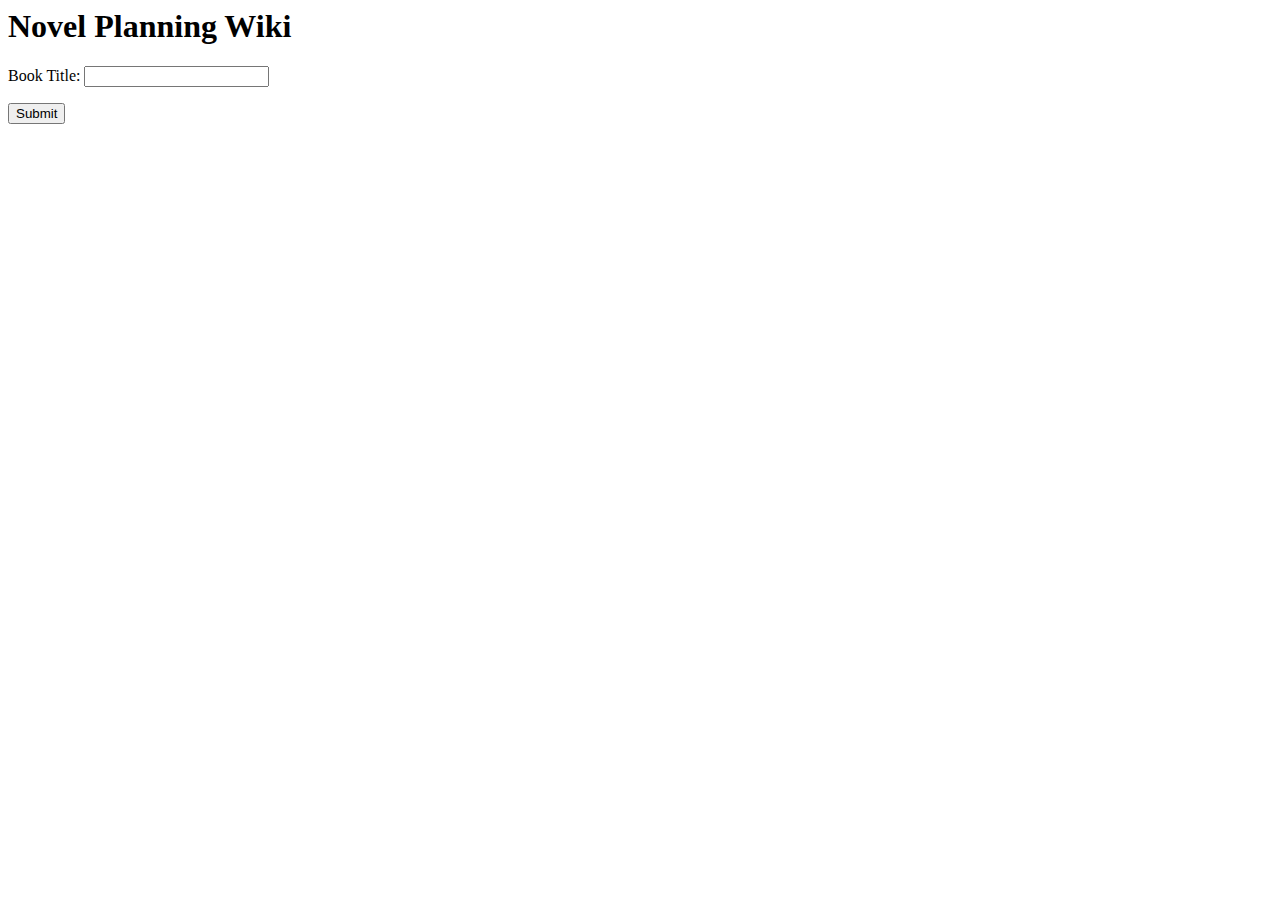
<file: static_pages/index.html>
<html>
  <head>
    <title>Novel Planning Wiki</title>
  </head>
  <body>
    <h1>Novel Planning Wiki</h1>
    <form action="book" method="GET">
      <p><label>Book Title:</label> <input type="text" name="title"/></p>
      <p><input type="submit"/></p>
    </form>
  </body>
</html>
</file>
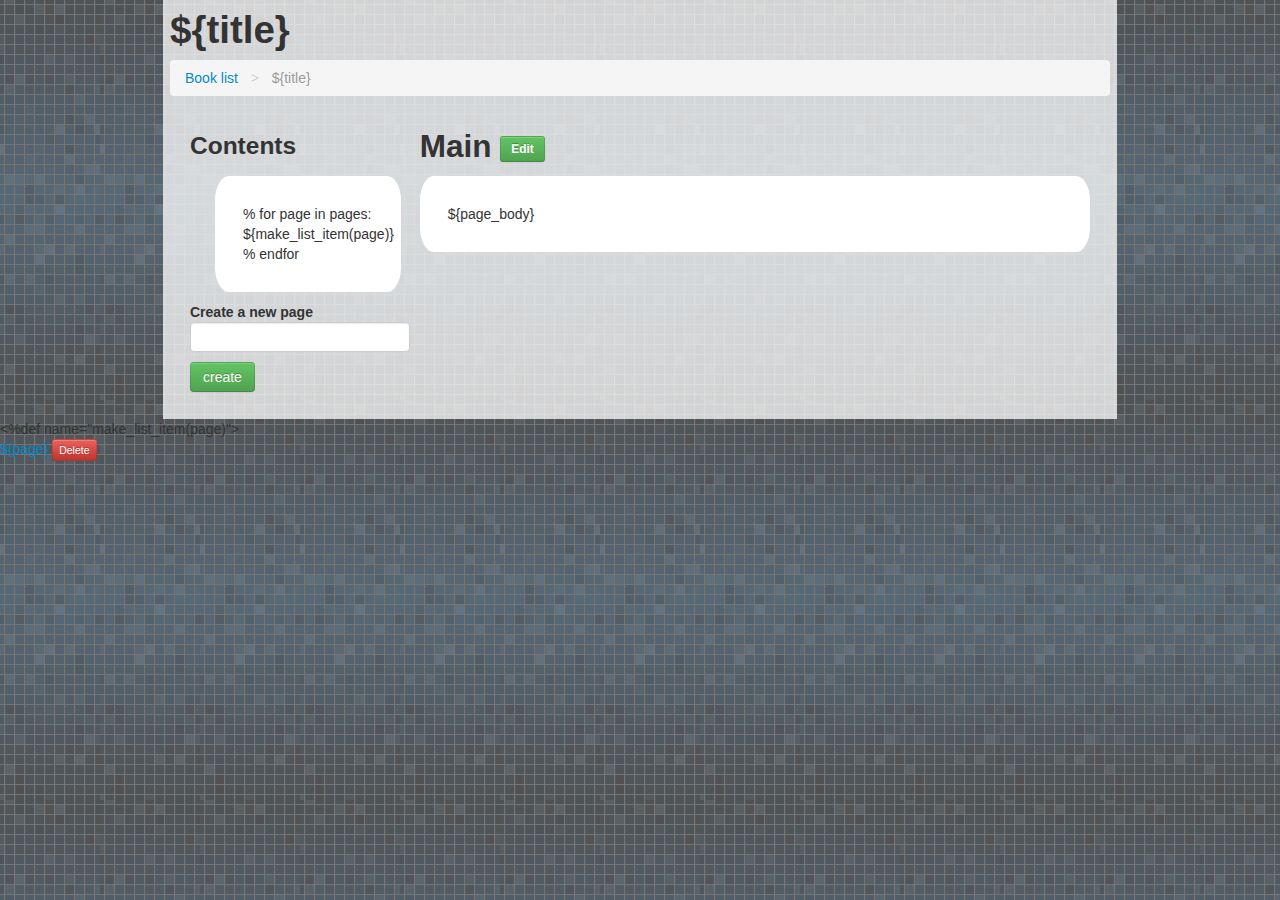
<file: templates/book.html>
<!DOCTYPE html>
<html>
  <head>
    <META HTTP-EQUIV="Content-Type" CONTENT="text/html; charset=UTF-8">
    <title>Planning ${title}</title>
    <script src="//ajax.googleapis.com/ajax/libs/jquery/1.8.2/jquery.min.js"></script>
    <script src="/js/bootstrap.min.js" type="text/javascript" language="JavaScript"></script>
    <script src="/js/page.js"></script>
    <link rel="stylesheet" href="/css/bootstrap.min.css" type="text/css">
    <link rel="stylesheet" href="/css/default.css" type="text/css"> 
  </head>
  <body>
    <div id="maindiv" class="container">
      <h1>${title}</h1>
      <ul id="footer" class="breadcrumb">
	<li>
	  <a href="/">Book list</a>
	  <span class="divider">&nbsp;&gt;&nbsp;</span>
	</li>
	<li>
	  <span class="muted">${title}</span>
	</li>
      </ul>
      <div class="container-fluid">
	<div class="row-fluid">
	  <div id="contents" class="span3">
	    <h3>Contents</h3>
	    <ul id="page_list" class="panel">
	      % for page in pages:
              ${make_list_item(page)}
	      % endfor
	    </ul>
	    <form action='/book/${title}' method='GET'>
	      <span><strong>Create a new page</strong></span>
	      <input type="text" name="page_name"/>
	      <input type="submit" class="btn btn-success" value="create"/>
	    </form>
	  </div>
	  <div id="page" class="span9">
	    <h2>Main <a id="editSwitch" class="btn btn-success btn-small" href="">Edit</a></h2>
	    <div id="page_body" class="panel">
	      ${page_body}
	    </div>
	    <div id="page_body_edit" >
	      <form action="" method="POST">
		<textarea cols="80" rows="25" name="page_body_text" id="page_body_text">${page_body_raw}</textarea>
		<p><input type="submit" class="btn btn-success" value="update"/> <a id="cancelEdit" class="btn btn-danger btn-small" href="">Cancel</a></p>
	      </form>
	    </div>
	  </div>
	</div>
      </div>
    </div>
  </body>
</html>

<%def name="make_list_item(page)">
<li>
  <a href="${page}">${page}</a> <input type="button" class="btn btn-danger btn-mini" value="Delete" id="delete${title}_${page}" />
</li>
</%def>
</file>
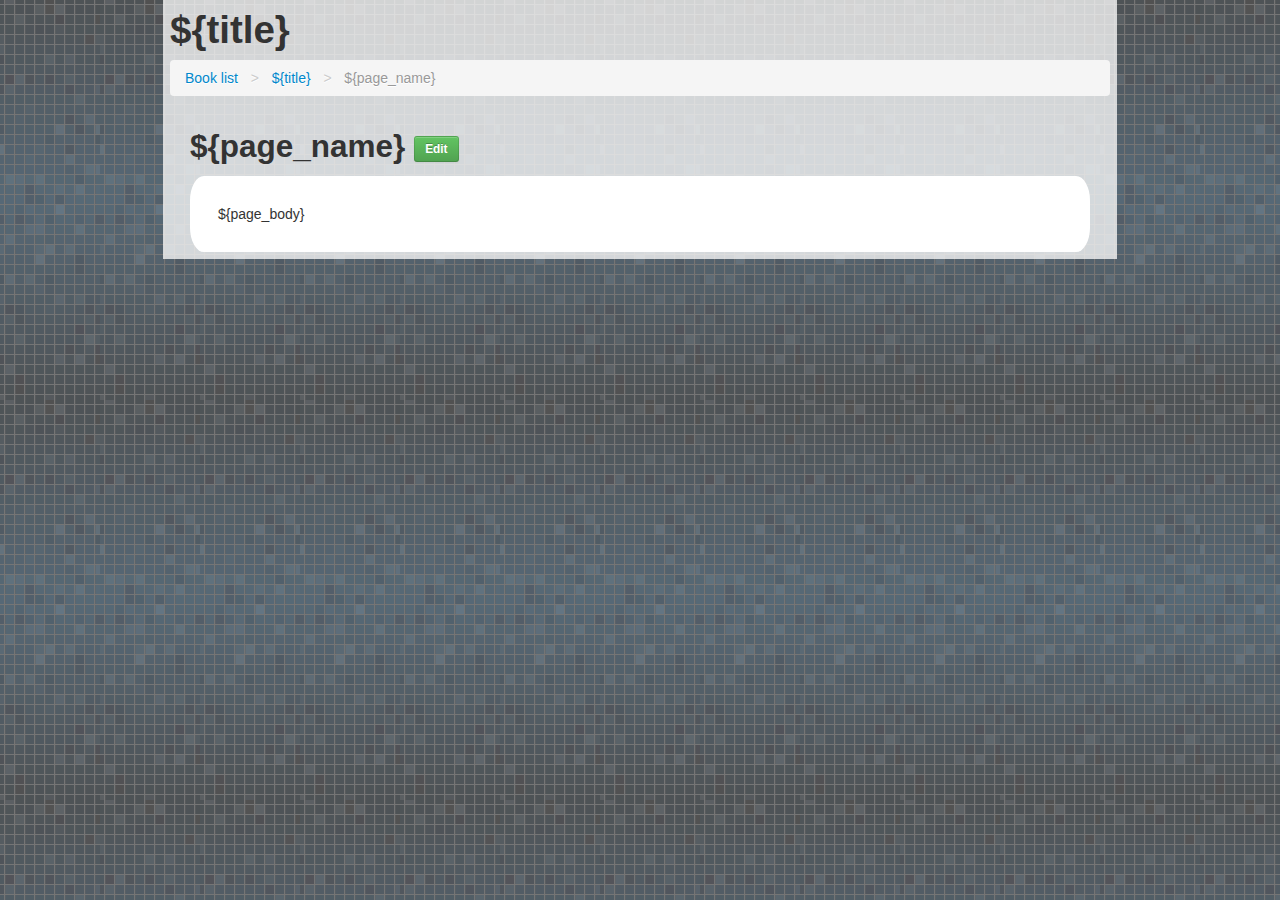
<file: templates/page.html>
<!DOCTYPE html>
<html>
  <head>
    <META HTTP-EQUIV="Content-Type" CONTENT="text/html; charset=UTF-8">
    <title>Planning ${title}: ${page_name}</title>
    <script src="//ajax.googleapis.com/ajax/libs/jquery/1.8.2/jquery.min.js"></script>
    <script src="/js/bootstrap.min.js" type="text/javascript" language="JavaScript"></script>
    <script src="/js/page.js"></script>
    <link rel="stylesheet" href="/css/bootstrap.min.css" type="text/css">
    <link rel="stylesheet" href="/css/default.css" type="text/css"> 
  </head>
  <body>
    <div id="maindiv" class="container">
      <h1>${title}</h1>
      <ul id="footer" class="breadcrumb">
	<li>
	  <a href="/">Book list</a> 
	  <span class="divider">&nbsp;&gt;&nbsp;<span>
	</li>
	<li>
	  <a href="main_page">${title}</a>
	  <span class="divider">&nbsp;&gt;&nbsp;<span>
	</li>
	<li>
	  <span class="muted">${page_name}</span>
	</li>
      </ul>
      <div id="page" class="container-fluid">
	<h2>${page_name} <a id="editSwitch" class="btn btn-success btn-small" href="">Edit</a></h2>
	<div id="page_body" class="panel">
	  ${page_body}
	</div>
	<div id="page_body_edit">
	  <form action="" method="POST">
	    <textarea name="page_body_text" id="page_body_text">${page_body_raw}</textarea>
	    <p><input type="submit" class="btn btn-success" value="update"/><a id="cancelEdit" class="btn btn-danger btn-small" href="">Cancel</a></p>
	  </form>
	</div>
      </div>
    <div>
  </body>
</html>
</file>
<file: css/default.css>
.panel
{
    background: #FFF;
    padding:2em;
    border-radius:1em/1.75em;
}

body
{
    background:url(../img/geko.png) #757575;
}

#maindiv
{
    background:url(../img/white75.png);
    padding-left:0.5em;
    padding-right:0.5em;
    padding-bottom:0.5em;
}

#footer
{
    margin-top:0.5em;
}

textarea
{
    width:99%;
}
</file>
